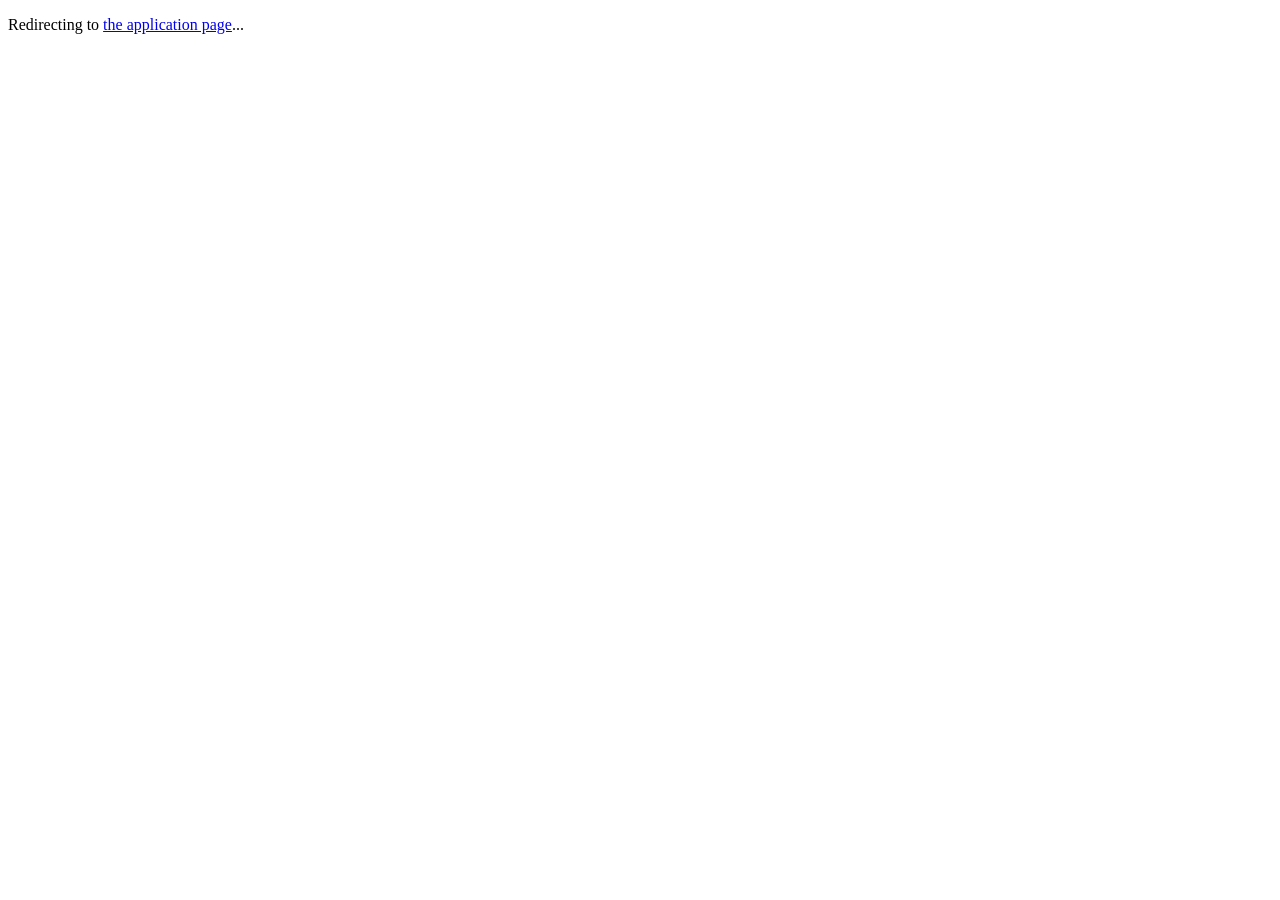
<file: index.html>
<!DOCTYPE html>
<html lang="en">
<head>
  <meta charset="UTF-8" />
  <meta http-equiv="refresh" content="0;url=index.php" />
  <title>Redirecting...</title>
</head>
<body>
  <p>Redirecting to <a href="index.php">the application page</a>...</p>
</body>
</html>
</file>
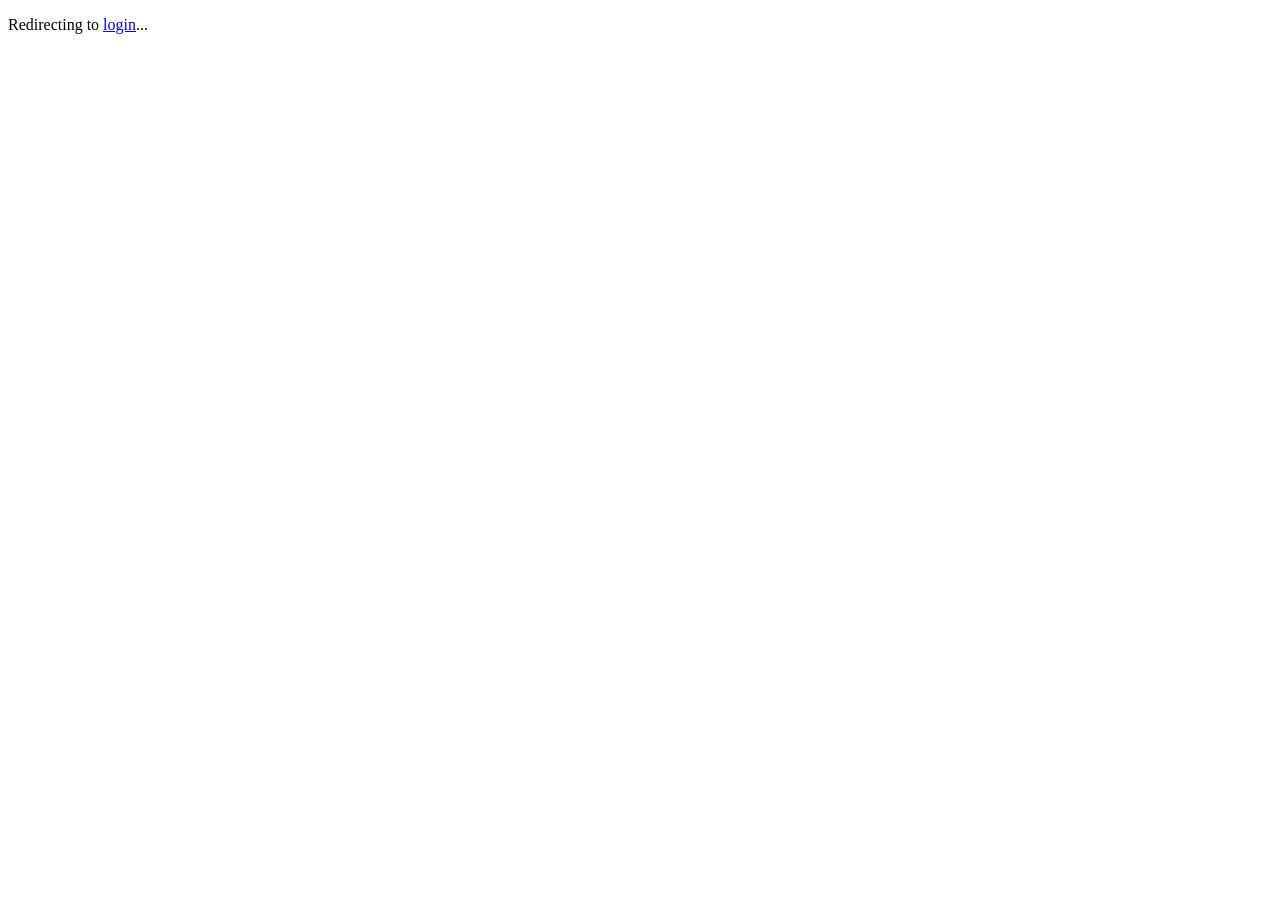
<file: admin.html>
<!DOCTYPE html>
<html lang="en">
<head>
  <meta charset="UTF-8" />
  <meta http-equiv="refresh" content="0;url=login.php" />
  <title>Redirecting...</title>
</head>
<body>
  <p>Redirecting to <a href="login.php">login</a>...</p>
</body>
</html>
</file>
